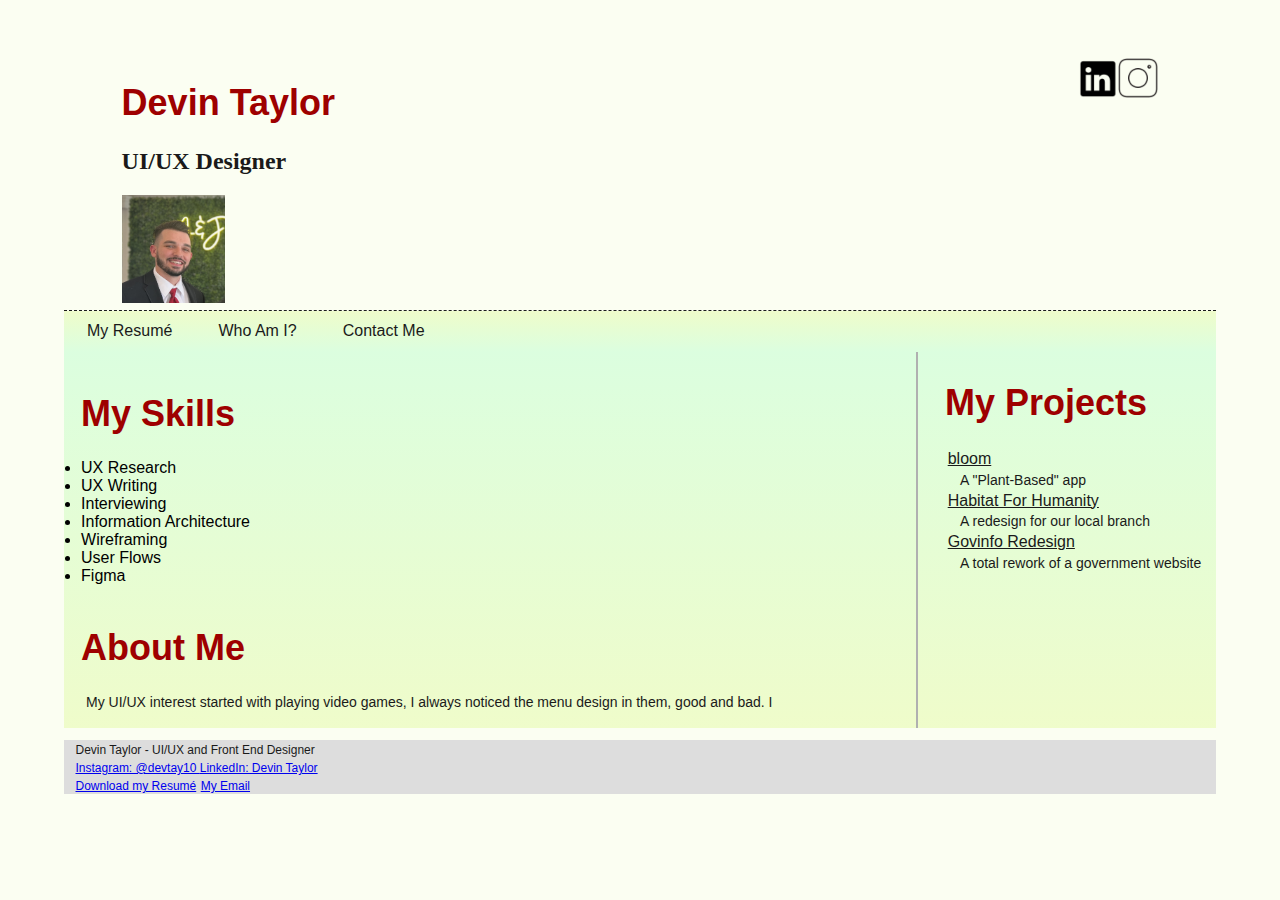
<file: index.html>
<!doctype HTML>

<html>
    
    <head>
        
        <title>
        Module 17 Homework - Home Page
        </title>
        
        <link href="style.css" type="text/css" rel="stylesheet">

        
    </head>
    
<body>        
            
    <div class="Header">
        
        <a href="https://www.instagram.com/devtay10/" alt="Instagram logo" target="_blank"><img src="images/instagramlogo.png"style="width: 40px; height: 40px"></a> 
                
        <a href="https://www.linkedin.com/in/devin-taylor-856617b8/" alt="LinkedIn logo" target="_blank"><img src="images/linkedinlogo.png" style="width: 40px; height: 40px"></a>

        <H1>
            Devin Taylor
        </H1>


        <H2>
            UI/UX Designer
        </H2>
        
        <img id="Hero" src="images/hero.jpeg" alt="My Heashot" style="width: 10%">
                    

    </div> 

    
    <div class="TopNav">
        
        <a href="https://docs.google.com/document/d/1_B1wZZ3V6ifgdKPozaycCNYQwaS8ehGLtFivXYukojg/edit?usp=drive_link" target="_blank"> My Resumé </a>
        <a href"#"> Who Am I? </a>
        <a href="mailto: devtayten@gmail.com"> Contact Me </a>
        
    </div>
 
<div class="Main">    
    
    <div class="LeftSide">
        
        <div class="Box">
            
            <H1>My Skills</H1>
    
            <ul style="border: 0 1px #B0B0B0 solid"> </ul>
            <li> UX Research </li>
            <li> UX Writing </li>
            <li> Interviewing </li>
            <li> Information Architecture</li>
            <li> Wireframing </li>
            <li> User Flows </li>
            <li> Figma </li>
            <br>
            
                    
            <H1> About Me</H1>
            
            <P1> My UI/UX interest started with playing video games, I always noticed the menu design in them, good and bad. I</P1>

        </div>
        
    </div>
        
    
    <div class="RightSide">

        <div class="Box">
            
            <H1> My Projects </H1>
        
            <div class="MiniBox">
                
                <a href="#" style="width: 75%"> bloom <br> </a>
                    <p1 style="padding-left: 15px"> A "Plant-Based" app</p1>
                    <br>
                
                <a href="#" style="width: 75%"> Habitat For Humanity <br> </a>
                    <p1 style="padding-left: 15px"> A redesign for our local branch </p1>
                    <br>
                
                <a href="#" style="width: 75%"> Govinfo Redesign <br> </a>
                    <p1 style="padding-left: 15px"> A total rework of a government website</p1>
                    <br>
                
                

            
            
            </div>
         
        </div>
    
    </div>
    
</div>    
    
    
<div class="Footer">

    <P2 id="FooterCenter"> Devin Taylor - UI/UX and Front End Designer </P2>
    <br>
    
    <P2 id="FooterLeft"> <a href="https://www.instagram.com/Devtay10"> Instagram: @devtay10 </a></P2>
    <P2 id="FooterLeft"><a href="https://www.linkedin.com/in/devin-taylor-856617b8/"> LinkedIn: Devin Taylor</a> </P2>
    <br>
    
    <P2 id="FooterRight"><a href="https://drive.google.com/file/d/1NKUC96rSqaDoCCuWq4jzCjfATK11LhT8/view?usp=drive_link">Download my Resumé</a></P2>
    <P2 id="FooterRight"><a href="mailto: devtayten@gmail.com"> My Email </a></P2>
    <br>
    
    
    
    
</div>    
    
    
    
    
</body>
        






</html>
</file>
<file: style.css>
<!doctype CSS>

* {
  box-sizing: border-box;
}


body{
    
    font-family: "Roboto", sans-serif;
    margin: 0 5%;
    background-color: rgba(218, 248, 132, 0.10);
}


.Header{
    padding: 5%;
    text-align: left;
    border-bottom: 1px #1A1A1A dashed;
    position: sticky;
    padding-bottom: 10%;
    
}

.Header H2{
    
    text-align: left;
    
}

.Header img{
    
    float: right;

    
}

#Hero{
    
    float: left;
    
}


.TopNav {    

    display: block flex;
    background-image: linear-gradient(180deg, rgba(218, 248, 132, 0.36) 0%, rgba(160, 255, 193, 0.36) 106.02%);
    border-bottom: 1px;
    border-color: #1A1A1A;

    
}

.TopNav a{
    
    text-align: left;
    color: #1A1A1A;
    padding: 1% 2%;
    display: block;
    text-decoration: none;
    font-family: "Roboto", sans-serif;
    font-weight: 400;
    font-style: normal;
    
}

.TopNav a:hover{
    
    color: #1A1A1A;
    text-decoration: underline;
    background-color: rgba(30, 30, 30, 0.27);
    
}

.Main{
    
    background-image: linear-gradient(0deg, rgba(218, 248, 132, 0.36) 0%, rgba(160, 255, 193, 0.36) 106.02%);
}



.LeftSide{
    
    float: left;
    width: 74%;
    border-right: 2px #B0B0B0 solid;
    
}


.Box{

    padding: 2%;
    
}

.LeftSide Box{
    
    border-right: 2px #B0B0B0 solid;
    display: flex;
    
}

.Box P1{
    
    padding: 5px;
    color: #1A1A1A;
    
    
}

ul{
    
    text-decoration: none;
    font-family: "Roboto", sans-serif;
    font-weight: 400;
    font-style: normal;
    color: #1A1A1A;

    
}


.RightSide{
    
    width: 24%;
    float: right;
    
}


.MiniBox a{
    
    color: #1A1A1A;
    display: flex;
    padding: 1%;
    
}

.RightSide Box{
    
    float: left;
}



.Main:after {
  content: "";
  display: table;
  clear: both;
    
}


.responsive {
  width: 100%;
  height: auto;
}  


P1{
    
    font-family: "Roboto", sans-serif;
    font-weight: 200;
    font-size: 14px;
    color: #1A1A1A;
    
}

P2{
    
    font-family: "Roboto", sans-serif;
    font-weight: 200;
    font-size: 12px;
    color: #1A1A1A;
    
}


H1{
    
    font-family: sans-serif;
    font-size: 36px;
    color: #9E0000;
    
}

H2 {
    
    font-family: serif;
    font-size: 24px;
    color: #1A1A1A;
    
}



.Footer {
    
    padding: 0 1%;
    background: #ddd;
    margin-top: 1%;
    position: sticky;
}
</file>
